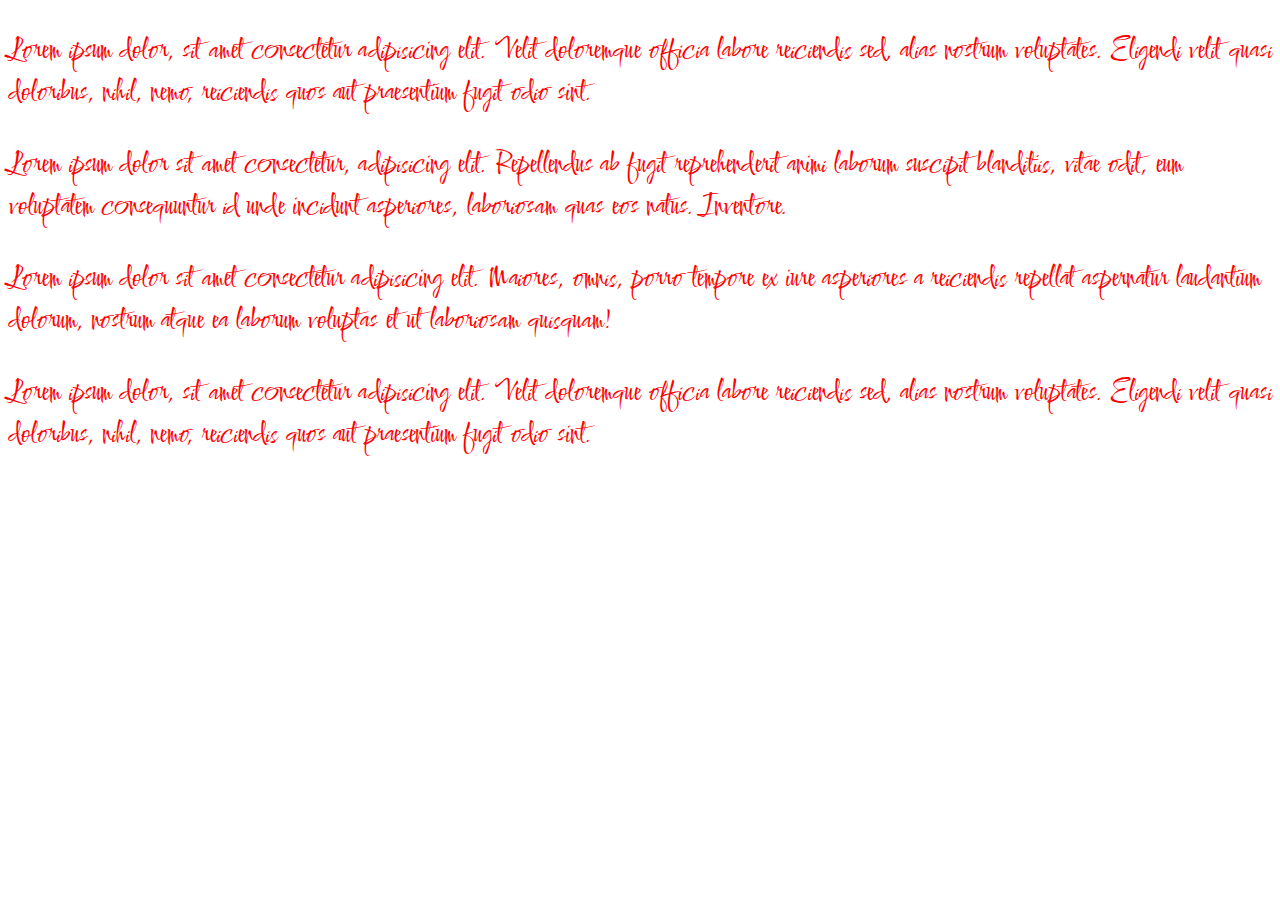
<file: index.html>
<!DOCTYPE html>
<html lang="en">
<head>
    <meta charset="UTF-8">
    <meta name="viewport" content="width=device-width, initial-scale=1.0">
    <title>Шрифты</title>
    <link rel="stylesheet" href="style.css">
</head>
<body>
    <p class="test1">Lorem ipsum dolor, sit amet consectetur adipisicing elit. Velit doloremque officia labore reiciendis sed, alias nostrum voluptates. Eligendi velit quasi doloribus, nihil, nemo, reiciendis quos aut praesentium fugit odio sint.</p>

    <p class="test2">Lorem ipsum dolor sit amet consectetur, adipisicing elit. Repellendus ab fugit reprehenderit animi laborum suscipit blanditiis, vitae odit, eum voluptatem consequuntur id unde incidunt asperiores, laboriosam quas eos natus. Inventore.</p>

    <p class="test3">Lorem ipsum dolor sit amet consectetur adipisicing elit. Maiores, omnis, porro tempore ex iure asperiores a reiciendis repellat aspernatur laudantium dolorum, nostrum atque ea laborum voluptas et ut laboriosam quisquam!</p>

    <p class= "test4">Lorem ipsum dolor, sit amet consectetur adipisicing elit. Velit doloremque officia labore reiciendis sed, alias nostrum voluptates. Eligendi velit quasi doloribus, nihil, nemo, reiciendis quos aut praesentium fugit odio sint.</p>
 

    <iframe width="560" height="315" src="https://www.youtube.com/embed/6U1F0vRNAkk" title="YouTube video player" frameborder="0" allow="accelerometer; autoplay; clipboard-write; encrypted-media; gyroscope; picture-in-picture" allowfullscreen></iframe>
</body>
</html>
</file>
<file: style.css>
@import url('https://fonts.googleapis.com/css2?family=Comforter&display=swap');
p  {
    font-family:'Comforter' ;
    font-weight:400 ;
    font-size: 30px;
    color:red;
}
</file>
